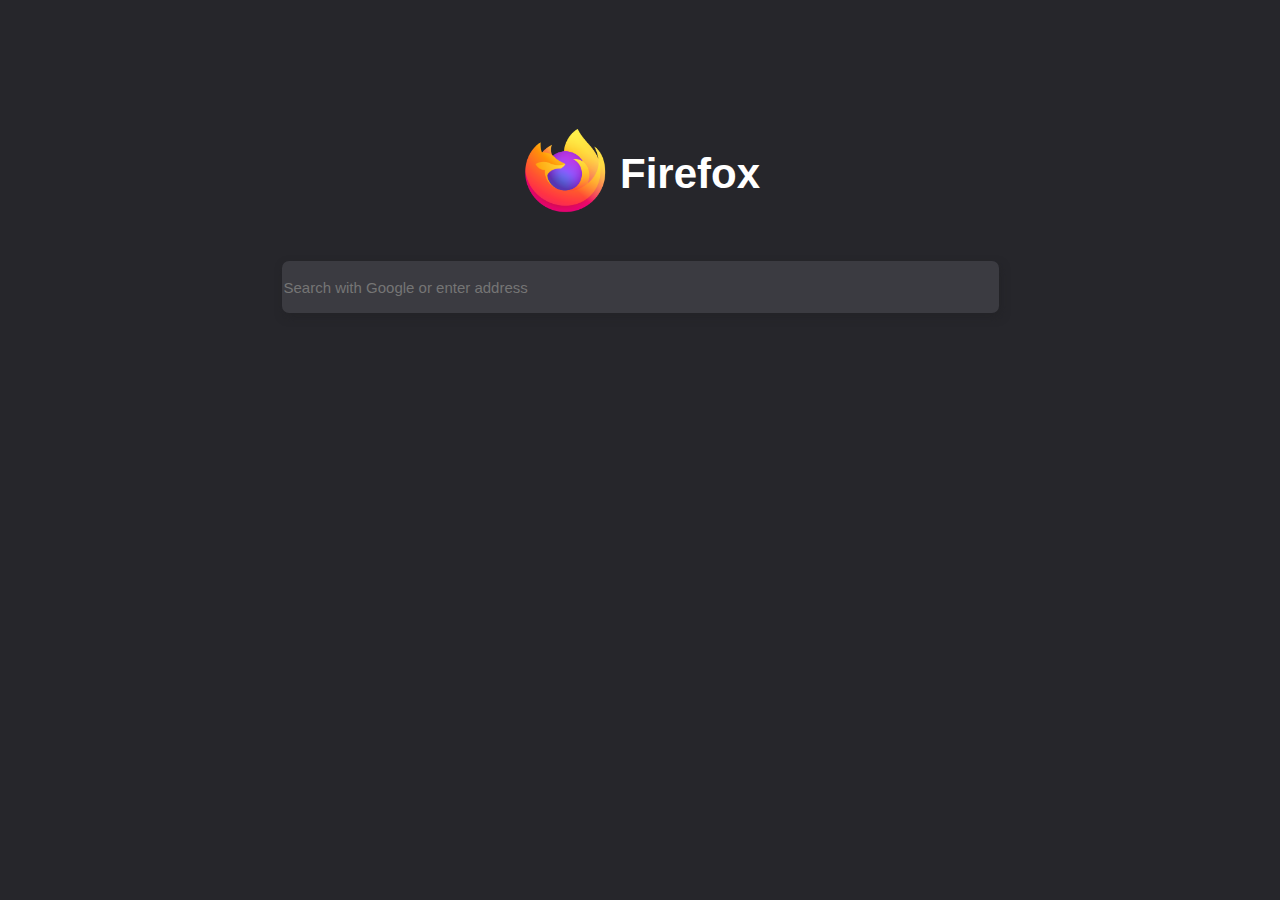
<file: front-end/criacao-de-paginas/2 (encontrando-meus-limites-no-front)/index.html>
<!DOCTYPE html>
<html>
<head>
    <link rel="stylesheet" href="index.css">
    <meta charset="UTF-8">
    <title>Page Title</title>
</head>
<body>
    <div class="container">
        <div class="logo">
            <img src="assets/Firefox_logo,_2019.png" alt="Firefox Logo" width="90px">
        </div>
        <div class="text">
            <h1>Firefox</h1>
        </div>
    </div>
        <div class="search">
            <form action="assets">
                <input type="text" placeholder="Search with Google or enter address">
            </form>
        </div>
</body>
</html>
</file>
<file: front-end/criacao-de-paginas/2 (encontrando-meus-limites-no-front)/index.css>
html {
    background-color: rgb(38, 38, 43);
}

.container {
    display: flex;
    justify-content: center;
    align-items: center;
    padding-top: 9%;
}

.text {
    padding-left: 10px;
    font-size: 21px;
    font-family: Arial, Helvetica, sans-serif;
    color: white;
    font-weight: bolder;
}

.search {
    margin-top: 35px;
    display: flex;
    align-items: center;
    justify-content: center;
}

.search input {
    width: 713px;
    height: 50px;
    background-color: rgb(59, 59, 65);  
    border: none;
    font-size: 15px;
    color: white;
    border-radius: 7px;
    box-shadow: 2px 4px 8px rgb(35, 35, 39);
}
</file>
